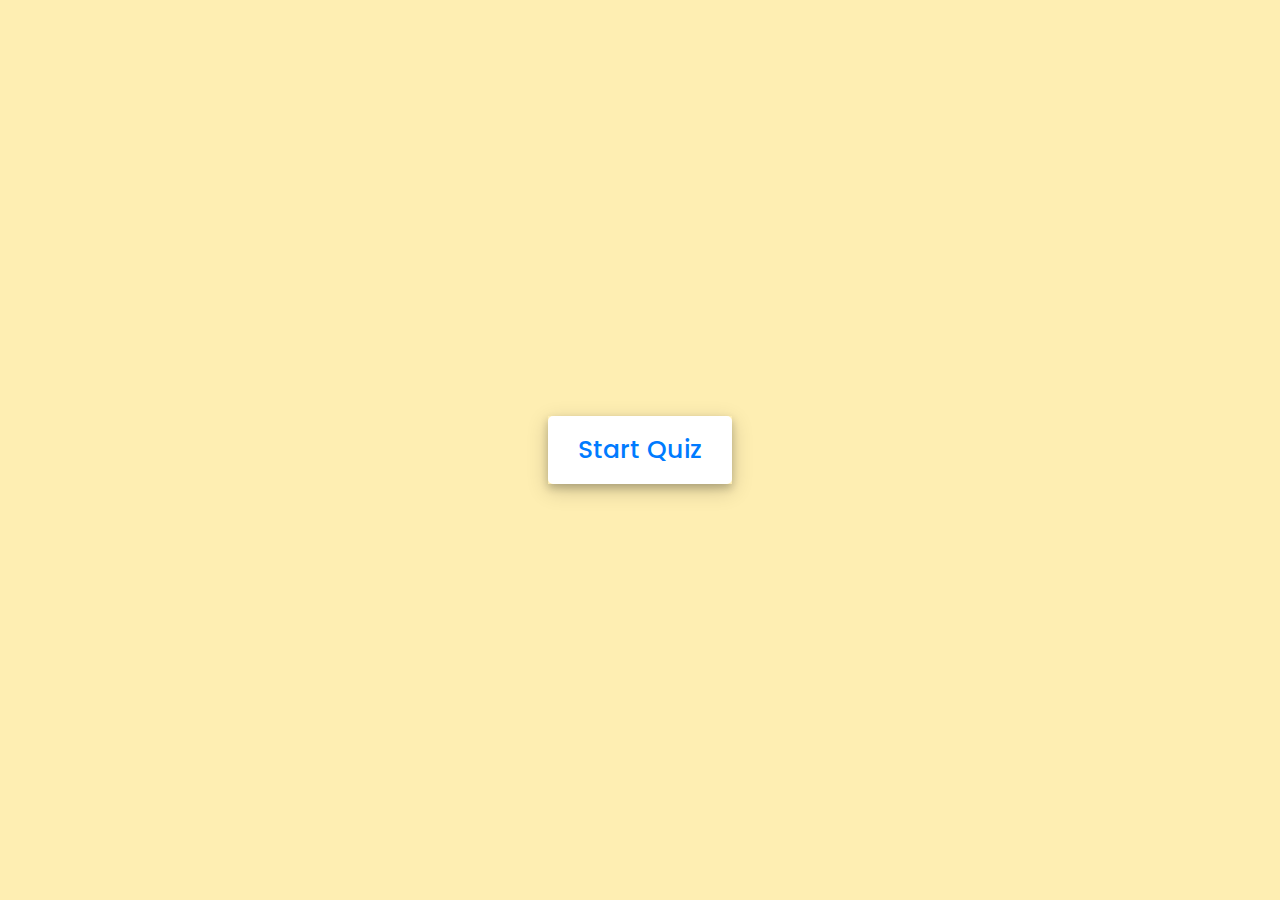
<file: site/index.html>
<!DOCTYPE html>
<html lang="fr">
<head>
    <meta charset="UTF-8">
    <meta name="viewport" content="width=device-width, initial-scale=1.0">
    <title>Quiz couleur</title>
    <link rel="stylesheet" href="styles.css">
    <!-- FontAweome CDN Link for Icons-->
    <link rel="stylesheet" href="https://cdnjs.cloudflare.com/ajax/libs/font-awesome/5.15.3/css/all.min.css"/>
</head>
<body>

    <!-- start Quiz button -->
    <div class="start_btn"><button>Start Quiz</button></div>

    <!-- Info Box -->
    <div class="info_box">
        <div class="info-title"><span>Les règles du quiz</span></div>
        <div class="info-list">
            <div class="info">1. Vous avez <span>15 secondes</span> par questions.</div>
            <div class="info">2. Une fois que vous avez sélectionné votre réponse, elle ne peut pas être annulée.</div>
            <div class="info">3. Vous ne pouvez sélectionner aucune option une fois que le temps s'est écoulé.</div>
            <div class="info">4. Vous ne pouvez pas quitter le Quiz pendant que vous jouez.</div>
            <div class="info">5. Vous obtiendrez des points sur la base de vos réponses correctes.</div>
        </div>
        <div class="buttons">
            <button class="quit">Exit Quiz</button>
            <button class="restart">Continue</button>
        </div>
    </div>

    <!-- Quiz Box -->
    <div class="quiz_box">
        <header>
            <div class="title">Quiz couleur</div>
            <div class="timer">
                <div class="time_left_txt">Time Left</div>
                <div class="timer_sec">15</div>
            </div>
            <div class="time_line"></div>
        </header>
        <section>
            <div class="que_text">
                <!-- Here I've inserted question from JavaScript -->
            </div>
            <div class="option_list">
                <!-- Here I've inserted options from JavaScript -->
            </div>
        </section>

        <!-- footer of Quiz Box -->
        <footer>
            <div class="total_que">
                <!-- Here I've inserted Question Count Number from JavaScript -->
            </div>
            <button class="next_btn">Next Question</button>
        </footer>
    </div>

    <!-- Result Box -->
    <div class="result_box">
        <div class="icon">
            <i class="fas fa-crown"></i>
        </div>
        <div class="complete_text">You've completed the Quiz!</div>
        <div class="score_text">
            <!-- Here I've inserted Score Result from JavaScript -->
        </div>
        <div class="buttons">
            <button class="restart">Replay Quiz</button>
            <button class="quit">Quit Quiz</button>
        </div>
    </div>

    <!-- Inside this JavaScript file I've inserted Questions and Options only -->
    <script src="js/questions.js"></script>

    <!-- Inside this JavaScript file I've coded all Quiz Codes -->
    <script src="js/script.js"></script>

</body>
</html>
</file>
<file: site/styles.css>
/* JEUX */

/* importing google fonts */
@import url('https://fonts.googleapis.com/css2?family=Poppins:wght@200;300;400;500;600;700&display=swap');
*{
    margin: 0;
    padding: 0;
    box-sizing: border-box;
    font-family: 'Poppins', sans-serif;
}

body{
    background: url("images/fond_jaune.png");
}

::selection{
    color: #fff;
    background: #007bff;
}

.start_btn,
.info_box,
.quiz_box,
.result_box{
    position: absolute;
    top: 50%;
    left: 50%;
    transform: translate(-50%, -50%);
    box-shadow: 0 4px 8px 0 rgba(0, 0, 0, 0.2), 
                0 6px 20px 0 rgba(0, 0, 0, 0.19);
}

.info_box.activeInfo,
.quiz_box.activeQuiz,
.result_box.activeResult{
    opacity: 1;
    z-index: 5;
    pointer-events: auto;
    transform: translate(-50%, -50%) scale(1);
}

.start_btn button{
    font-size: 25px;
    font-weight: 500;
    color: #007bff;
    padding: 15px 30px;
    outline: none;
    border: none;
    border-radius: 5px;
    background: #fff;
    cursor: pointer;
}

.info_box{
    width: 540px;
    background: #fff;
    border-radius: 5px;
    transform: translate(-50%, -50%) scale(0.9);
    opacity: 0;
    pointer-events: none;
    transition: all 0.3s ease;
}

.info_box .info-title{
    height: 60px;
    width: 100%;
    border-bottom: 1px solid lightgrey;
    display: flex;
    align-items: center;
    padding: 0 30px;
    border-radius: 5px 5px 0 0;
    font-size: 20px;
    font-weight: 600;
}

.info_box .info-list{
    padding: 15px 30px;
}

.info_box .info-list .info{
    margin: 5px 0;
    font-size: 17px;
}

.info_box .info-list .info span{
    font-weight: 600;
    color: #007bff;
}
.info_box .buttons{
    height: 60px;
    display: flex;
    align-items: center;
    justify-content: flex-end;
    padding: 0 30px;
    border-top: 1px solid lightgrey;
}

.info_box .buttons button{
    margin: 0 5px;
    height: 40px;
    width: 100px;
    font-size: 16px;
    font-weight: 500;
    cursor: pointer;
    border: none;
    outline: none;
    border-radius: 5px;
    border: 1px solid #007bff;
    transition: all 0.3s ease;
}

.quiz_box{
    width: 550px;
    background: #fff;
    border-radius: 5px;
    transform: translate(-50%, -50%) scale(0.9);
    opacity: 0;
    pointer-events: none;
    transition: all 0.3s ease;
}

.quiz_box header{
    position: relative;
    z-index: 2;
    height: 70px;
    padding: 0 30px;
    background: #fff;
    border-radius: 5px 5px 0 0;
    display: flex;
    align-items: center;
    justify-content: space-between;
    box-shadow: 0px 3px 5px 1px rgba(0,0,0,0.1);
}

.quiz_box header .title{
    font-size: 20px;
    font-weight: 600;
}

.quiz_box header .timer{
    color: #004085;
    background: #cce5ff;
    border: 1px solid #b8daff;
    height: 45px;
    padding: 0 8px;
    border-radius: 5px;
    display: flex;
    align-items: center;
    justify-content: space-between;
    width: 145px;
}

.quiz_box header .timer .time_left_txt{
    font-weight: 400;
    font-size: 17px;
    user-select: none;
}

.quiz_box header .timer .timer_sec{
    font-size: 18px;
    font-weight: 500;
    height: 30px;
    width: 45px;
    color: #fff;
    border-radius: 5px;
    line-height: 30px;
    text-align: center;
    background: #343a40;
    border: 1px solid #343a40;
    user-select: none;
}

.quiz_box header .time_line{
    position: absolute;
    bottom: 0px;
    left: 0px;
    height: 3px;
    background: #007bff;
}

section{
    padding: 25px 30px 20px 30px;
    background: #fff;
}

section .que_text{
    font-size: 25px;
    font-weight: 600;
}

section .option_list{
    padding: 20px 0px;
    display: block;   
}

section .option_list .option{
    background: aliceblue;
    border: 1px solid #84c5fe;
    border-radius: 5px;
    padding: 8px 15px;
    font-size: 17px;
    margin-bottom: 15px;
    cursor: pointer;
    transition: all 0.3s ease;
    display: flex;
    align-items: center;
    justify-content: space-between;
}

section .option_list .option:last-child{
    margin-bottom: 0px;
}

section .option_list .option:hover{
    color: #004085;
    background: #cce5ff;
    border: 1px solid #b8daff;
}

section .option_list .option.correct{
    color: #155724;
    background: #d4edda;
    border: 1px solid #c3e6cb;
}

section .option_list .option.incorrect{
    color: #721c24;
    background: #f8d7da;
    border: 1px solid #f5c6cb;
}

section .option_list .option.disabled{
    pointer-events: none;
}

section .option_list .option .icon{
    height: 26px;
    width: 26px;
    border: 2px solid transparent;
    border-radius: 50%;
    text-align: center;
    font-size: 13px;
    pointer-events: none;
    transition: all 0.3s ease;
    line-height: 24px;
}
.option_list .option .icon.tick{
    color: #23903c;
    border-color: #23903c;
    background: #d4edda;
}

.option_list .option .icon.cross{
    color: #a42834;
    background: #f8d7da;
    border-color: #a42834;
}

footer{
    height: 60px;
    padding: 0 30px;
    display: flex;
    align-items: center;
    justify-content: space-between;
    border-top: 1px solid lightgrey;
}

footer .total_que span{
    display: flex;
    user-select: none;
}

footer .total_que span p{
    font-weight: 500;
    padding: 0 5px;
}

footer .total_que span p:first-child{
    padding-left: 0px;
}

footer button{
    height: 40px;
    padding: 0 13px;
    font-size: 18px;
    font-weight: 400;
    cursor: pointer;
    border: none;
    outline: none;
    color: #fff;
    border-radius: 5px;
    background: #007bff;
    border: 1px solid #007bff;
    line-height: 10px;
    opacity: 0;
    pointer-events: none;
    transform: scale(0.95);
    transition: all 0.3s ease;
}

footer button:hover{
    background: #0263ca;
}

footer button.show{
    opacity: 1;
    pointer-events: auto;
    transform: scale(1);
}

.result_box{
    background: #fff;
    border-radius: 5px;
    display: flex;
    padding: 25px 30px;
    width: 450px;
    align-items: center;
    flex-direction: column;
    justify-content: center;
    transform: translate(-50%, -50%) scale(0.9);
    opacity: 0;
    pointer-events: none;
    transition: all 0.3s ease;
}

.result_box .icon{
    font-size: 100px;
    color: #007bff;
    margin-bottom: 10px;
}

.result_box .complete_text{
    font-size: 20px;
    font-weight: 500;
}

.result_box .score_text span{
    display: flex;
    margin: 10px 0;
    font-size: 18px;
    font-weight: 500;
}

.result_box .score_text span p{
    padding: 0 4px;
    font-weight: 600;
}

.result_box .buttons{
    display: flex;
    margin: 20px 0;
}

.result_box .buttons button{
    margin: 0 10px;
    height: 45px;
    padding: 0 20px;
    font-size: 18px;
    font-weight: 500;
    cursor: pointer;
    border: none;
    outline: none;
    border-radius: 5px;
    border: 1px solid #007bff;
    transition: all 0.3s ease;
}

.buttons button.restart{
    color: #fff;
    background: #007bff;
}

.buttons button.restart:hover{
    background: #0263ca;
}

.buttons button.quit{
    color: #007bff;
    background: #fff;
}

.buttons button.quit:hover{
    color: #fff;
    background: #007bff;
}


/*RESPONSIVE*/
@media screen and (max-width: 750px){
    .info-list{
        width: 70%;
    }
    .info_box{
        width: 97%;
    }
}

@media screen and (max-width: 380px){
    .info_box{
        width: 97%;
    }
    .header{
        width: 97%;
    }
}


@media screen and (max-width: 320px){
    .info-list, .info-title, .buttons{
        width: 80%;
    }
    .info_box{
        width: 97%;
    }
}
</file>
